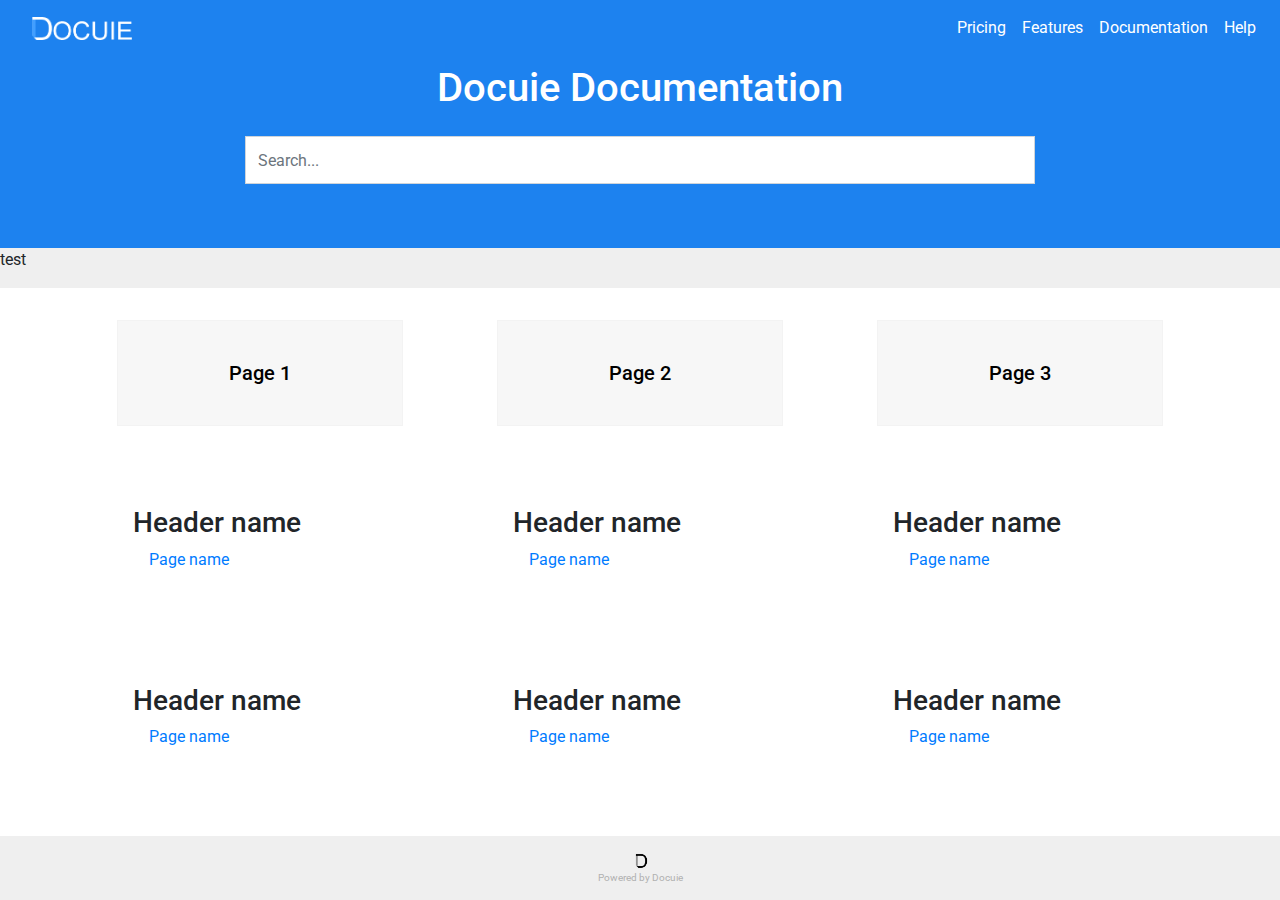
<file: index.html>
<!doctype html>
<html lang="en">
<head>
  <meta charset="utf-8">
  <meta name="viewport" content="width=device-width, initial-scale=1, shrink-to-fit=no">
  <title>Docuie - Documentation, better</title>
  <meta content="Customers expect your documentation to match your brand. With Docuie, documentation is easy and affordable." name="description" />
  <meta content="hosted documentation, documentation, documentation cms, affordable documentation, docs, website docs" name="keywords">
  <meta name="robots" content="index, follow"/>
  <link href="https://stackpath.bootstrapcdn.com/bootstrap/4.3.1/css/bootstrap.min.css" rel="stylesheet" integrity="sha384-ggOyR0iXCbMQv3Xipma34MD+dH/1fQ784/j6cY/iJTQUOhcWr7x9JvoRxT2MZw1T" crossorigin="anonymous">
  <link href="https://fonts.googleapis.com/css?family=Roboto" rel="stylesheet">
  <link rel="stylesheet" href="https://use.fontawesome.com/releases/v5.7.2/css/all.css" integrity="sha384-fnmOCqbTlWIlj8LyTjo7mOUStjsKC4pOpQbqyi7RrhN7udi9RwhKkMHpvLbHG9Sr" crossorigin="anonymous">
  <link href="/assets/css/docuie.css" rel="stylesheet"/>
  <link rel="icon" href="https://docuie.sfo2.cdn.digitaloceanspaces.com/user_favicons/06a2cd6d18ae4b83be833be24c6bf03d-favicon.png"/>
</head>
<body>
    <nav class="navbar navbar-expand-lg navbar-light navbar-public">
      <a class="navbar-brand" href="#">
        <a href="https://docuie.com"><img class="logo-nav" src="/assets/images/docuie_logo_website.png"/></a>
      </a>
      <button class="navbar-toggler" type="button" data-toggle="collapse" data-target="#navbarSupportedContent" aria-controls="navbarSupportedContent" aria-expanded="false" aria-label="Toggle navigation">
        <span class="navbar-toggler-icon"></span>
      </button>

      <div class="collapse navbar-collapse" id="navbarSupportedContent">
        <ul class="navbar-nav ml-auto">
          <li class="nav-item">
            <a class="nav-link" href="#pricing">Pricing</a>
          </li>
          <li class="nav-item">
            <a class="nav-link" href="#features">Features</a>
          </li>
          <li class="nav-item">
            <a class="nav-link" href="https://docs.docuie.com">Documentation</a>
          </li>
          <li class="nav-item">
            <a class="nav-link" href="https://support.docuie.com">Help</a>
          </li>
        </ul>
      </div>
    </nav>

    <div class="jumbotron public-jumbotron">
      <h1>Docuie Documentation</h1>
      <form action="/" method="post">
        <input type="text" class="form-control search-box-header" name="search" placeholder="Search..."/>
      </form>
    </div>

    <div class="mini-nav">
      test
    </div>

    <div class="container">
      <div class="featured-pages">
        <div class="row">
          <div class="col col-lg-4 col-md-12 col-sm-12">
            <a href="#">
              <div class="featured-page">
                <h2>Page 1</h2>
              </div>
            </a>
          </div>
          <div class="col col-lg-4 col-md-12 col-sm-12">
            <a href="#">
              <div class="featured-page">
                <h2>Page 2</h2>
              </div>
            </a>
          </div>
          <div class="col col-lg-4 col-md-12 col-sm-12">
            <a href="#">
              <div class="featured-page">
                <h2>Page 3</h2>
              </div>
            </a>
          </div>
        </div>

        <div class="page-list">
          <div class="row">
            <div class="col col-lg-4">
              <div class="page">
                <h3>Header name</h3>
                <ul>
                  <li><a href="#">Page name</a></li>
                </ul>
              </div>
            </div>

            <div class="col col-lg-4">
              <div class="page">
                <h3>Header name</h3>
                <ul>
                  <li><a href="#">Page name</a></li>
                </ul>
              </div>
            </div>

            <div class="col col-lg-4">
              <div class="page">
                <h3>Header name</h3>
                <ul>
                  <li><a href="#">Page name</a></li>
                </ul>
              </div>
            </div>

            <div class="col col-lg-4">
              <div class="page">
                <h3>Header name</h3>
                <ul>
                  <li><a href="#">Page name</a></li>
                </ul>
              </div>
            </div>

            <div class="col col-lg-4">
              <div class="page">
                <h3>Header name</h3>
                <ul>
                  <li><a href="#">Page name</a></li>
                </ul>
              </div>
            </div>

            <div class="col col-lg-4">
              <div class="page">
                <h3>Header name</h3>
                <ul>
                  <li><a href="#">Page name</a></li>
                </ul>
              </div>
            </div>
          </div>
        </div>
      </div>
    </div>
    
    <div class="footer">
      <div class="powered-by">
        <img src="/assets/images/docuie_logo_light_nobg.png" /><br/>
        Powered by <a href="#">Docuie</a>
      </div>
    </div>

  <script src="https://ajax.googleapis.com/ajax/libs/jquery/3.3.1/jquery.min.js"></script>
  <script src="https://cdnjs.cloudflare.com/ajax/libs/popper.js/1.12.9/umd/popper.min.js" integrity="sha384-ApNbgh9B+Y1QKtv3Rn7W3mgPxhU9K/ScQsAP7hUibX39j7fakFPskvXusvfa0b4Q" crossorigin="anonymous"></script>
  <script src="https://stackpath.bootstrapcdn.com/bootstrap/4.3.1/js/bootstrap.min.js" integrity="sha384-JjSmVgyd0p3pXB1rRibZUAYoIIy6OrQ6VrjIEaFf/nJGzIxFDsf4x0xIM+B07jRM" crossorigin="anonymous"></script>
</body>
</html>
</file>
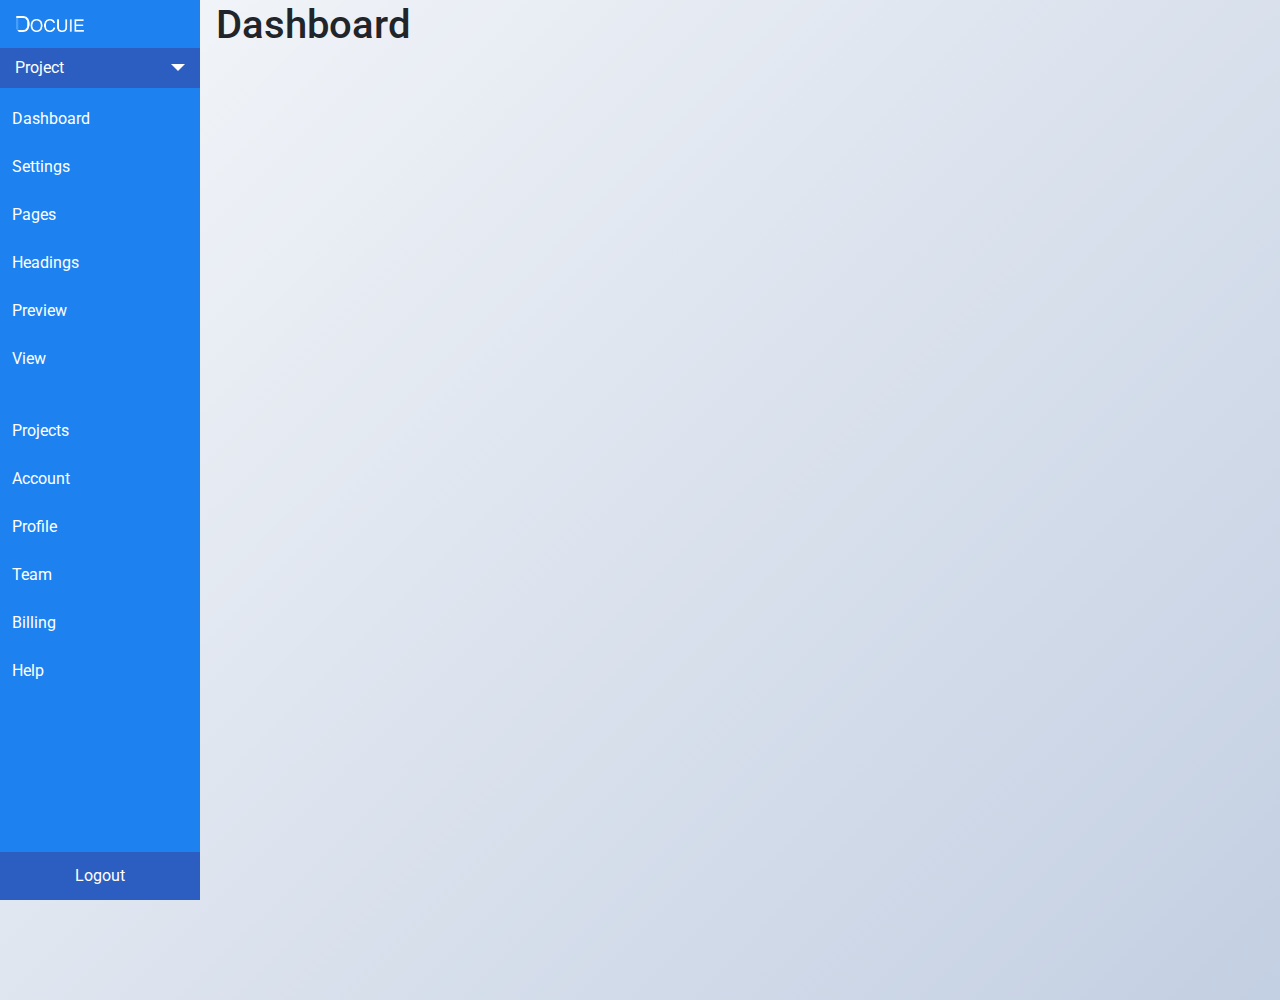
<file: dashboard.html>
<!doctype html>
<html lang="en">
<head>
  <meta charset="utf-8">
  <meta name="viewport" content="width=device-width, initial-scale=1, shrink-to-fit=no">
  <!-- COMMON TAGS -->
  <meta charset="utf-8">
  <title>Docuie - Documentation, better</title>
  <!-- Search Engine -->
  <meta name="description" content="Docuie provides the simplest hosted documentation platform. Affordable and beautiful, write documentation easily.">
  <meta name="image" content="https://docuie.sfo2.cdn.digitaloceanspaces.com/social_media_blue_bg.png">
  <!-- Schema.org for Google -->
  <meta itemprop="name" content="Docuie - Documentation, better">
  <meta itemprop="description" content="Docuie provides the simplest hosted documentation platform. Affordable and beautiful, write documentation easily.">
  <meta itemprop="image" content="https://docuie.sfo2.cdn.digitaloceanspaces.com/social_media_blue_bg.png">
  <!-- Twitter -->
  <meta name="twitter:card" content="summary">
  <meta name="twitter:title" content="Docuie - Documentation, better">
  <meta name="twitter:description" content="Docuie provides the simplest hosted documentation platform. Affordable and beautiful, write documentation easily.">
  <meta name="twitter:creator" content="@docuie">
  <meta name="twitter:image:src" content="https://docuie.sfo2.cdn.digitaloceanspaces.com/social_media_blue_bg.png">
  <!-- Open Graph general (Facebook, Pinterest & Google+) -->
  <meta name="og:title" content="Docuie - Documentation, better">
  <meta name="og:description" content="Docuie provides the simplest hosted documentation platform. Affordable and beautiful, write documentation easily.">
  <meta name="og:image" content="https://docuie.sfo2.cdn.digitaloceanspaces.com/social_media_blue_bg.png">
  <meta name="og:url" content="https://docuie.com">
  <meta name="og:site_name" content="Docuie - Documentation, better">
  <meta name="og:type" content="website">
  <meta name="robots" content="index, follow"/>
  <link href="https://stackpath.bootstrapcdn.com/bootstrap/4.3.1/css/bootstrap.min.css" rel="stylesheet" integrity="sha384-ggOyR0iXCbMQv3Xipma34MD+dH/1fQ784/j6cY/iJTQUOhcWr7x9JvoRxT2MZw1T" crossorigin="anonymous">
  <link href="https://fonts.googleapis.com/css?family=Roboto" rel="stylesheet">
  <link rel="stylesheet" href="https://use.fontawesome.com/releases/v5.7.2/css/all.css" integrity="sha384-fnmOCqbTlWIlj8LyTjo7mOUStjsKC4pOpQbqyi7RrhN7udi9RwhKkMHpvLbHG9Sr" crossorigin="anonymous">
  <link href="/assets/css/dashboard.css" rel="stylesheet"/>
  <link rel="apple-touch-icon" sizes="180x180" href="https://docuie.sfo2.cdn.digitaloceanspaces.com/apple-touch-icon.png">
  <link rel="icon" type="image/png" sizes="32x32" href="https://docuie.sfo2.cdn.digitaloceanspaces.com/favicon-32x32.png">
  <link rel="icon" type="image/png" sizes="16x16" href="https://docuie.sfo2.cdn.digitaloceanspaces.com/favicon-16x16.png">
  <link rel="manifest" href="https://docuie.sfo2.cdn.digitaloceanspaces.com/site.webmanifest">
  <link rel="mask-icon" href="https://docuie.sfo2.cdn.digitaloceanspaces.com/safari-pinned-tab.svg" color="#00a7ff">
  <link rel="shortcut icon" href="https://docuie.sfo2.cdn.digitaloceanspaces.com/favicon.ico">
  <meta name="msapplication-TileColor" content="#2d89ef">
  <meta name="msapplication-config" content="https://docuie.sfo2.cdn.digitaloceanspaces.com/browserconfig.xml">
  <meta name="theme-color" content="#ffffff">
</head>
<body>
  <div class="docuie-sidebar">
    <img class="docuie-logo" src="/assets/images/docuie_logo_website.png" />
    <select id="mounth">
      <option value="hide">Project</option>
      <option value="january" rel="icon-temperature">January</option>
      <option value="february">February</option>
      <option value="march">March</option>
      <option value="april">April</option>
      <option value="may">May</option>
      <option value="june">June</option>
      <option value="july">July</option>
      <option value="august">August</option>
      <option value="september">September</option>
      <option value="october">October</option>
      <option value="november">November</option>
      <option value="december">December</option>
    </select>
    <a href="#">Dashboard</a>
    <a href="#news">Settings</a>
    <a href="#news">Pages</a>
    <a href="#contact">Headings</a>
    <a href="#contact">Preview</a>
    <a href="#about">View</a>
    <br/>
<a href="#news">Projects</a>
<a href="#news">Account</a>
<a href="#contact">Profile</a>
<a href="#contact">Team</a>
<a href="#about">Billing</a>
<a href="#news">Help</a>

<div class="sidebar-bottom">
  <a href="#news">Logout</a>
</div>
  </div>
  <div class="docuie-content">
    <h1>Dashboard</h1>
  </div>

  <script src="https://ajax.googleapis.com/ajax/libs/jquery/3.3.1/jquery.min.js"></script>
  <script src="https://cdnjs.cloudflare.com/ajax/libs/popper.js/1.12.9/umd/popper.min.js" integrity="sha384-ApNbgh9B+Y1QKtv3Rn7W3mgPxhU9K/ScQsAP7hUibX39j7fakFPskvXusvfa0b4Q" crossorigin="anonymous"></script>
  <script src="https://stackpath.bootstrapcdn.com/bootstrap/4.3.1/js/bootstrap.min.js" integrity="sha384-JjSmVgyd0p3pXB1rRibZUAYoIIy6OrQ6VrjIEaFf/nJGzIxFDsf4x0xIM+B07jRM" crossorigin="anonymous"></script>
  <script>
  $(function () {
    $('[data-toggle="popover"]').popover()
  })
  </script>
  <!-- Global site tag (gtag.js) - Google Analytics -->
  <script async src="https://www.googletagmanager.com/gtag/js?id=UA-137872053-1"></script>
  <script>
    window.dataLayer = window.dataLayer || [];
    function gtag(){dataLayer.push(arguments);}
    gtag('js', new Date());

    gtag('config', 'UA-137872053-1');
  </script>
  <script>
    $('select').each(function(){
        var $this = $(this), numberOfOptions = $(this).children('option').length;

        $this.addClass('select-hidden');
        $this.wrap('<div class="select"></div>');
        $this.after('<div class="select-styled"></div>');

        var $styledSelect = $this.next('div.select-styled');
        $styledSelect.text($this.children('option').eq(0).text());

        var $list = $('<ul />', {
            'class': 'select-options'
        }).insertAfter($styledSelect);

        for (var i = 0; i < numberOfOptions; i++) {
            $('<li />', {
                text: $this.children('option').eq(i).text(),
                rel: $this.children('option').eq(i).val()
            }).appendTo($list);
        }

        var $listItems = $list.children('li');

        $styledSelect.click(function(e) {
            e.stopPropagation();
            $('div.select-styled.active').not(this).each(function(){
                $(this).removeClass('active').next('ul.select-options').hide();
            });
            $(this).toggleClass('active').next('ul.select-options').toggle();
        });

        $listItems.click(function(e) {
            e.stopPropagation();
            $styledSelect.text($(this).text()).removeClass('active');
            $this.val($(this).attr('rel'));
            $list.hide();
            //console.log($this.val());
        });

        $(document).click(function() {
            $styledSelect.removeClass('active');
            $list.hide();
        });

    });
  </script>
</body>
</html>
</file>
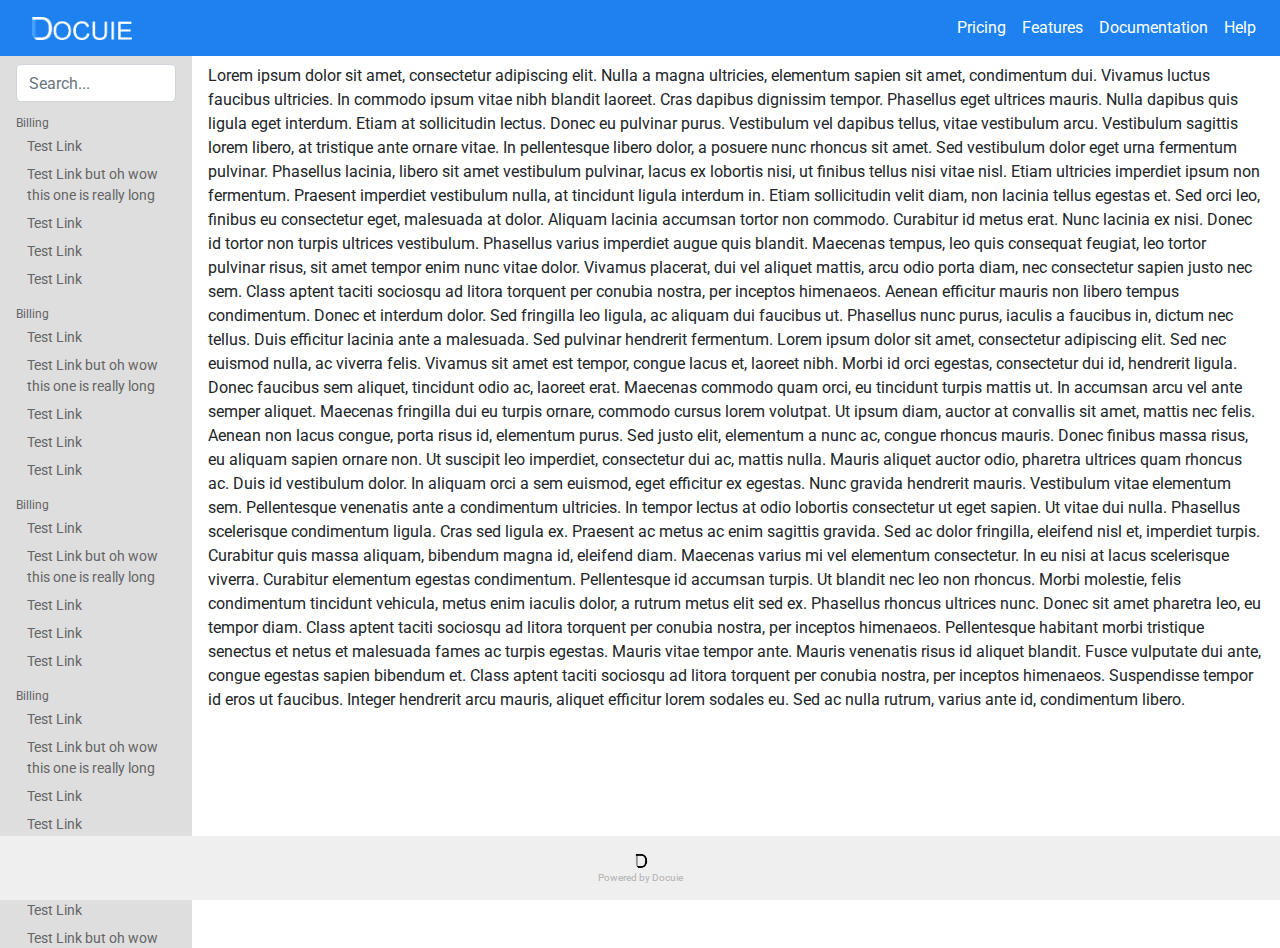
<file: page.html>
<!doctype html>
<html lang="en">
<head>
  <meta charset="utf-8">
  <meta name="viewport" content="width=device-width, initial-scale=1, shrink-to-fit=no">
  <title>Docuie - Documentation, better</title>
  <meta content="Customers expect your documentation to match your brand. With Docuie, documentation is easy and affordable." name="description" />
  <meta content="hosted documentation, documentation, documentation cms, affordable documentation, docs, website docs" name="keywords">
  <meta name="robots" content="index, follow"/>
  <link href="https://stackpath.bootstrapcdn.com/bootstrap/4.3.1/css/bootstrap.min.css" rel="stylesheet" integrity="sha384-ggOyR0iXCbMQv3Xipma34MD+dH/1fQ784/j6cY/iJTQUOhcWr7x9JvoRxT2MZw1T" crossorigin="anonymous">
  <link href="https://fonts.googleapis.com/css?family=Roboto" rel="stylesheet">
  <link rel="stylesheet" href="https://use.fontawesome.com/releases/v5.7.2/css/all.css" integrity="sha384-fnmOCqbTlWIlj8LyTjo7mOUStjsKC4pOpQbqyi7RrhN7udi9RwhKkMHpvLbHG9Sr" crossorigin="anonymous">
  <link href="/assets/css/docuie.css" rel="stylesheet"/>
  <link rel="icon" href="https://docuie.sfo2.cdn.digitaloceanspaces.com/user_favicons/06a2cd6d18ae4b83be833be24c6bf03d-favicon.png"/>
</head>
<body>
    <nav class="navbar navbar-expand-lg navbar-light navbar-public">
      <a class="navbar-brand" href="#">
        <a href="https://docuie.com"><img class="logo-nav" src="/assets/images/docuie_logo_website.png"/></a>
      </a>
      <button class="navbar-toggler" type="button" data-toggle="collapse" data-target="#navbarSupportedContent" aria-controls="navbarSupportedContent" aria-expanded="false" aria-label="Toggle navigation">
        <span class="navbar-toggler-icon"></span>
      </button>

      <div class="collapse navbar-collapse" id="navbarSupportedContent">
        <ul class="navbar-nav ml-auto">
          <li class="nav-item">
            <a class="nav-link" href="#pricing">Pricing</a>
          </li>
          <li class="nav-item">
            <a class="nav-link" href="#features">Features</a>
          </li>
          <li class="nav-item">
            <a class="nav-link" href="https://docs.docuie.com">Documentation</a>
          </li>
          <li class="nav-item">
            <a class="nav-link" href="https://support.docuie.com">Help</a>
          </li>
        </ul>
      </div>
    </nav>

    <div class="sidebar">
      <form>
        <input type="text" name="query" class="form-control" placeholder="Search..." />
      </form>
      <div class="heading">
        Billing
      </div>
      <div class="link">Test Link</div>
      <div class="link">Test Link but oh wow this one is really long</div>
      <div class="link">Test Link</div>
      <div class="link">Test Link</div>
      <div class="link">Test Link</div>

      <div class="heading">
        Billing
      </div>
      <div class="link">Test Link</div>
      <div class="link">Test Link but oh wow this one is really long</div>
      <div class="link">Test Link</div>
      <div class="link">Test Link</div>
      <div class="link">Test Link</div>

      <div class="heading">
        Billing
      </div>
      <div class="link">Test Link</div>
      <div class="link">Test Link but oh wow this one is really long</div>
      <div class="link">Test Link</div>
      <div class="link">Test Link</div>
      <div class="link">Test Link</div>

      <div class="heading">
        Billing
      </div>
      <div class="link">Test Link</div>
      <div class="link">Test Link but oh wow this one is really long</div>
      <div class="link">Test Link</div>
      <div class="link">Test Link</div>
      <div class="link">Test Link</div>

      <div class="heading">
        Billing
      </div>
      <div class="link">Test Link</div>
      <div class="link">Test Link but oh wow this one is really long</div>
      <div class="link">Test Link</div>
      <div class="link">Test Link</div>
      <div class="link">Test Link</div>

    </div>

    <div class="page">
      Lorem ipsum dolor sit amet, consectetur adipiscing elit. Nulla a magna ultricies, elementum sapien sit amet, condimentum dui. Vivamus luctus faucibus ultricies. In commodo ipsum vitae nibh blandit laoreet. Cras dapibus dignissim tempor. Phasellus eget ultrices mauris. Nulla dapibus quis ligula eget interdum. Etiam at sollicitudin lectus. Donec eu pulvinar purus. Vestibulum vel dapibus tellus, vitae vestibulum arcu. Vestibulum sagittis lorem libero, at tristique ante ornare vitae. In pellentesque libero dolor, a posuere nunc rhoncus sit amet. Sed vestibulum dolor eget urna fermentum pulvinar. Phasellus lacinia, libero sit amet vestibulum pulvinar, lacus ex lobortis nisi, ut finibus tellus nisi vitae nisl. Etiam ultricies imperdiet ipsum non fermentum.

      Praesent imperdiet vestibulum nulla, at tincidunt ligula interdum in. Etiam sollicitudin velit diam, non lacinia tellus egestas et. Sed orci leo, finibus eu consectetur eget, malesuada at dolor. Aliquam lacinia accumsan tortor non commodo. Curabitur id metus erat. Nunc lacinia ex nisi. Donec id tortor non turpis ultrices vestibulum. Phasellus varius imperdiet augue quis blandit. Maecenas tempus, leo quis consequat feugiat, leo tortor pulvinar risus, sit amet tempor enim nunc vitae dolor. Vivamus placerat, dui vel aliquet mattis, arcu odio porta diam, nec consectetur sapien justo nec sem. Class aptent taciti sociosqu ad litora torquent per conubia nostra, per inceptos himenaeos. Aenean efficitur mauris non libero tempus condimentum. Donec et interdum dolor.

      Sed fringilla leo ligula, ac aliquam dui faucibus ut. Phasellus nunc purus, iaculis a faucibus in, dictum nec tellus. Duis efficitur lacinia ante a malesuada. Sed pulvinar hendrerit fermentum. Lorem ipsum dolor sit amet, consectetur adipiscing elit. Sed nec euismod nulla, ac viverra felis. Vivamus sit amet est tempor, congue lacus et, laoreet nibh. Morbi id orci egestas, consectetur dui id, hendrerit ligula. Donec faucibus sem aliquet, tincidunt odio ac, laoreet erat. Maecenas commodo quam orci, eu tincidunt turpis mattis ut. In accumsan arcu vel ante semper aliquet. Maecenas fringilla dui eu turpis ornare, commodo cursus lorem volutpat. Ut ipsum diam, auctor at convallis sit amet, mattis nec felis. Aenean non lacus congue, porta risus id, elementum purus. Sed justo elit, elementum a nunc ac, congue rhoncus mauris. Donec finibus massa risus, eu aliquam sapien ornare non.

      Ut suscipit leo imperdiet, consectetur dui ac, mattis nulla. Mauris aliquet auctor odio, pharetra ultrices quam rhoncus ac. Duis id vestibulum dolor. In aliquam orci a sem euismod, eget efficitur ex egestas. Nunc gravida hendrerit mauris. Vestibulum vitae elementum sem. Pellentesque venenatis ante a condimentum ultricies. In tempor lectus at odio lobortis consectetur ut eget sapien. Ut vitae dui nulla. Phasellus scelerisque condimentum ligula. Cras sed ligula ex. Praesent ac metus ac enim sagittis gravida. Sed ac dolor fringilla, eleifend nisl et, imperdiet turpis. Curabitur quis massa aliquam, bibendum magna id, eleifend diam. Maecenas varius mi vel elementum consectetur.

      In eu nisi at lacus scelerisque viverra. Curabitur elementum egestas condimentum. Pellentesque id accumsan turpis. Ut blandit nec leo non rhoncus. Morbi molestie, felis condimentum tincidunt vehicula, metus enim iaculis dolor, a rutrum metus elit sed ex. Phasellus rhoncus ultrices nunc. Donec sit amet pharetra leo, eu tempor diam. Class aptent taciti sociosqu ad litora torquent per conubia nostra, per inceptos himenaeos. Pellentesque habitant morbi tristique senectus et netus et malesuada fames ac turpis egestas. Mauris vitae tempor ante. Mauris venenatis risus id aliquet blandit. Fusce vulputate dui ante, congue egestas sapien bibendum et. Class aptent taciti sociosqu ad litora torquent per conubia nostra, per inceptos himenaeos. Suspendisse tempor id eros ut faucibus. Integer hendrerit arcu mauris, aliquet efficitur lorem sodales eu. Sed ac nulla rutrum, varius ante id, condimentum libero.
    </div>

    <div class="footer">
      <div class="powered-by">
        <img src="/assets/images/docuie_logo_light_nobg.png" /><br/>
        Powered by <a href="#">Docuie</a>
      </div>
    </div>

  <script src="https://ajax.googleapis.com/ajax/libs/jquery/3.3.1/jquery.min.js"></script>
  <script src="https://cdnjs.cloudflare.com/ajax/libs/popper.js/1.12.9/umd/popper.min.js" integrity="sha384-ApNbgh9B+Y1QKtv3Rn7W3mgPxhU9K/ScQsAP7hUibX39j7fakFPskvXusvfa0b4Q" crossorigin="anonymous"></script>
  <script src="https://stackpath.bootstrapcdn.com/bootstrap/4.3.1/js/bootstrap.min.js" integrity="sha384-JjSmVgyd0p3pXB1rRibZUAYoIIy6OrQ6VrjIEaFf/nJGzIxFDsf4x0xIM+B07jRM" crossorigin="anonymous"></script>
</body>
</html>
</file>
<file: assets/css/docuie.css>
html {
  height:100%;
}

body {
  min-height:100%;
}

.navbar-public {
  background-color:#1d82ef;
  z-index:1;
  position:fixed;
  left:0;
  right:0;
  top:0;
}

.public-jumbotron {
  background-color:#1d82ef;
  border-radius:0px;
  text-align:center;
  margin-bottom:0px;
  color:#fff;
}

.search-box-header {
  border-radius:0px;
  width:65%;
  margin-left:auto;
  margin-right:auto;
  height:3em;
  margin-top:1.5em;
}

.logo-nav {
  width:100px;
}

.mini-nav {
  background-color:#efefef;
  height:2.5em;
}

.featured-page {
  border-width:1px;
  border-style:solid;
  border-color:#f3f3f3;
  margin:2em;
  background-color:#f7f7f7;
  text-align:center;
}

.page-list .page {
  margin:2em;
}

.page-list .page ul {
  list-style-type:none;
  padding-left:1em;
}

.featured-page h2 {
  color:#000;
  padding:2em;
  margin-bottom:0px;
  font-size:20px;
}

.featured-page :hover {
  background-color:#e2e2e2;
}

.navbar-public .nav-link {
  color: #fff !important;
}

.navbar-public .navbar-nav .nav-link:focus, .navbar-light .navbar-nav .nav-link:hover {
  color: #ccc !important;
}

.featured-pages .row .col a:hover {
  text-decoration:none;
}

.footer {
  background-color:#efefef;
  padding:1em;
  height:4em;
  width:100%;
  position: fixed;
 bottom: 0;
}

.powered-by {
  text-align:center;
  color:#b1b1b1;
  font-size:10px;
}

.powered-by a {
  color:#b1b1b1;
}

.powered-by a:hover {
  color:#dedede;
}

.powered-by img {
  width:25px;
  -webkit-filter: grayscale(100%); /* Safari 6.0 - 9.0 */
  filter: grayscale(100%);
}

.sidebar {
  position:fixed;
  background-color:#dedede;
  left:0;
  top:3em;
  right:0;
  width:12em;
  height:100%;
  margin-bottom:8em;
  padding:1em;
  padding-bottom:8em;
  overflow-x:scroll;
}

.sidebar .heading {
  color:#656565;
  font-size:12px;
  padding-top:1em;
}

.sidebar .link {
  color:#656565;
  font-size:14px;
  padding:.25em;
  padding-left:.75em;
}

.page {
  margin-left: 12em;
  margin-top:3em;
  padding:1em;
}
</file>
<file: assets/css/dashboard.css>
/* The side navigation menu */
body {
    background-image: linear-gradient(135deg, #f5f7fa 0%, #c3cfe2 100%);
}
.docuie-sidebar {
  margin: 0;
  padding: 0;
  width: 200px;
  background-color: #1d82ef;
  position: fixed;
  height: 100%;
  color: white;
  overflow: auto;
}

/* Sidebar links */
.docuie-sidebar a {
  display: block;
  color: white;
  padding: .75em;
  text-decoration: none;
}

/* Active/current link */
.docuie-sidebar a.active {
  background-color: #2b5ec0;
  color: white;
}

/* Links on mouse-over */
.docuie-sidebar a:hover:not(.active) {
  background-color: #555;
  color: white;
}

/* Page content. The value of the margin-left property should match the value of the sidebar's width property */
div.docuie-content {
  margin-left: 200px;
  padding: 1px 16px;
  height: 1000px;
}

.docuie-logo {
  width:100px;
  padding:1em;
}

.centerh {
  text-align:center;
}

.docuie-project-select {
  display:block;
  width:75%;
  margin:1em;
  margin-top:0em;
  margin-left:1.5em;
}

.select-hidden {
  display: none;
  visibility: hidden;
  padding-right: 10px;
}

.select {
  cursor: pointer;
  display: inline-block;
  position: relative;
  font-size: 16px;
  color: #fff;
  width: 220px;
  height: 40px;
}

.select-styled {
  position: absolute;
  top: 0;
  right: 0;
  bottom: 0;
  left: 0;
  background-color: #2b5ec0;
  padding: 8px 15px;
  -moz-transition: all 0.2s ease-in;
  -o-transition: all 0.2s ease-in;
  -webkit-transition: all 0.2s ease-in;
  transition: all 0.2s ease-in;
}
.select-styled:after {
  content: "";
  width: 0;
  height: 0;
  border: 7px solid transparent;
  border-color: #fff transparent transparent transparent;
  position: absolute;
  top: 16px;
  right: 35px;
}
.select-styled:hover {
  background-color: #2461d6;
}
.select-styled:active, .select-styled.active {
  background-color: #2b5ec0;
}
.select-styled:active:after, .select-styled.active:after {
  top: 9px;
  border-color: transparent transparent #fff transparent;
}

.select-options {
  display: none;
  position: absolute;
  top: 100%;
  right: 0;
  left: 0;
  z-index: 999;
  margin: 0;
  padding: 0;
  list-style: none;
  background-color: #2b5ec0;
}
.select-options li {
  margin: 0;
  padding: 12px 0;
  text-indent: 15px;
  border-top: 1px solid #2b5ec0;
  -moz-transition: all 0.15s ease-in;
  -o-transition: all 0.15s ease-in;
  -webkit-transition: all 0.15s ease-in;
  transition: all 0.15s ease-in;
}
.select-options li:hover {
  color: #2b5ec0;
  background: #fff;
}
.select-options li[rel="hide"] {
  display: none;
}
.sidebar-bottom {
  position:absolute;
  display:block;
  bottom:0;
  left:0;
  background-color:#2b5ec0;
  width:100%;
  text-align:center;
}
.profile-icon {
  display:inline-block;
  margin-left:.5em;
  margin-bottom:1em;
}
.profile-information {
  display:inline-block;
  color:#fff;
  font-size:18px;
  padding:1em;
  padding-left:1em;

}
</file>
